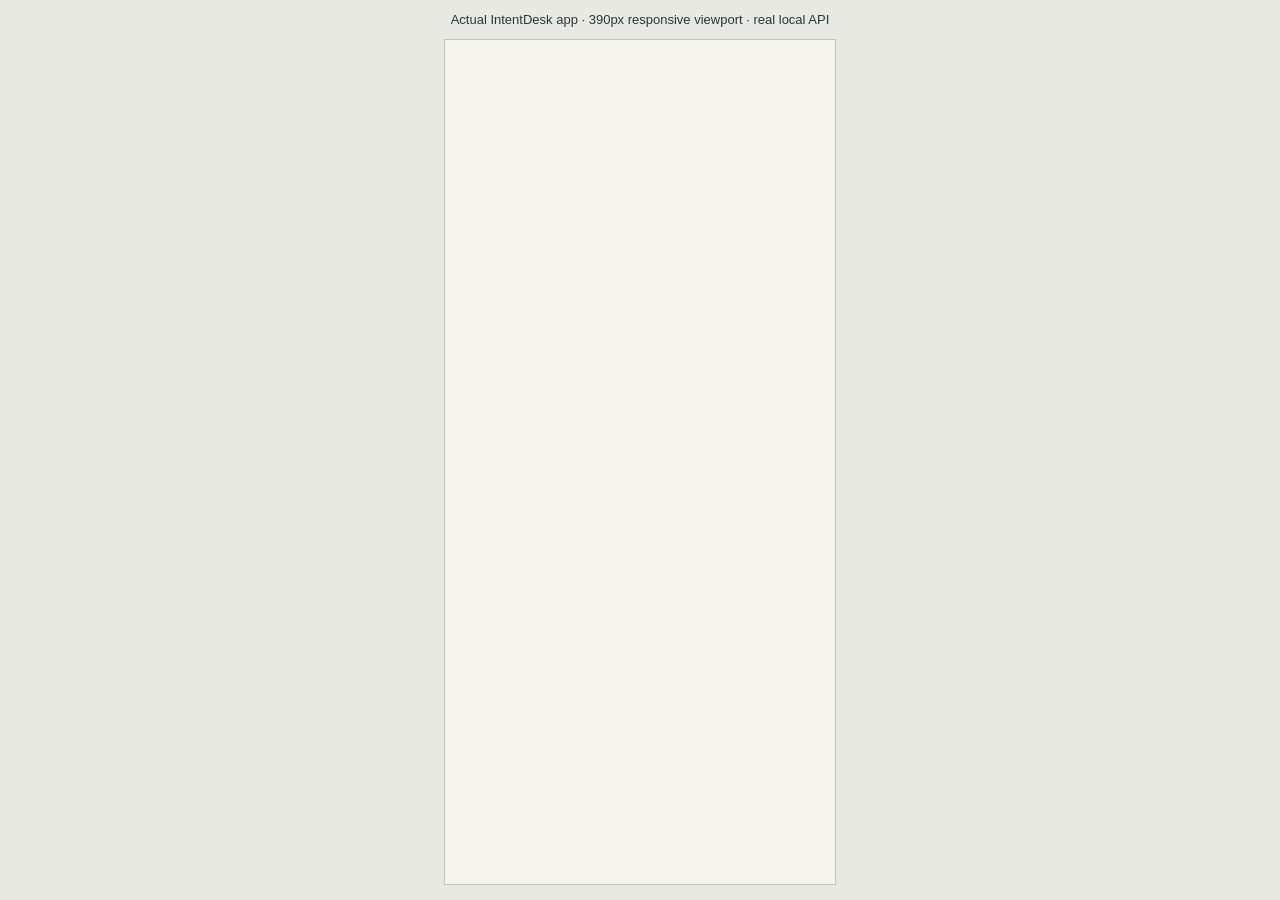
<file: tests/ui-fixtures/mobile.html>
<!doctype html>
<html lang="en"><head><meta charset="utf-8"><title>IntentDesk mobile layout verification</title><style>body{margin:0;background:#e7e9e2;font:13px Arial,sans-serif;color:#243c34}p{margin:12px 0;text-align:center}iframe{display:block;width:390px;height:844px;max-width:100%;margin:auto;border:1px solid #bdc5bc;background:#f6f4ef}</style></head><body><p>Actual IntentDesk app · 390px responsive viewport · real local API</p><iframe src="http://127.0.0.1:8765" title="IntentDesk mobile preview"></iframe></body></html>
</file>
